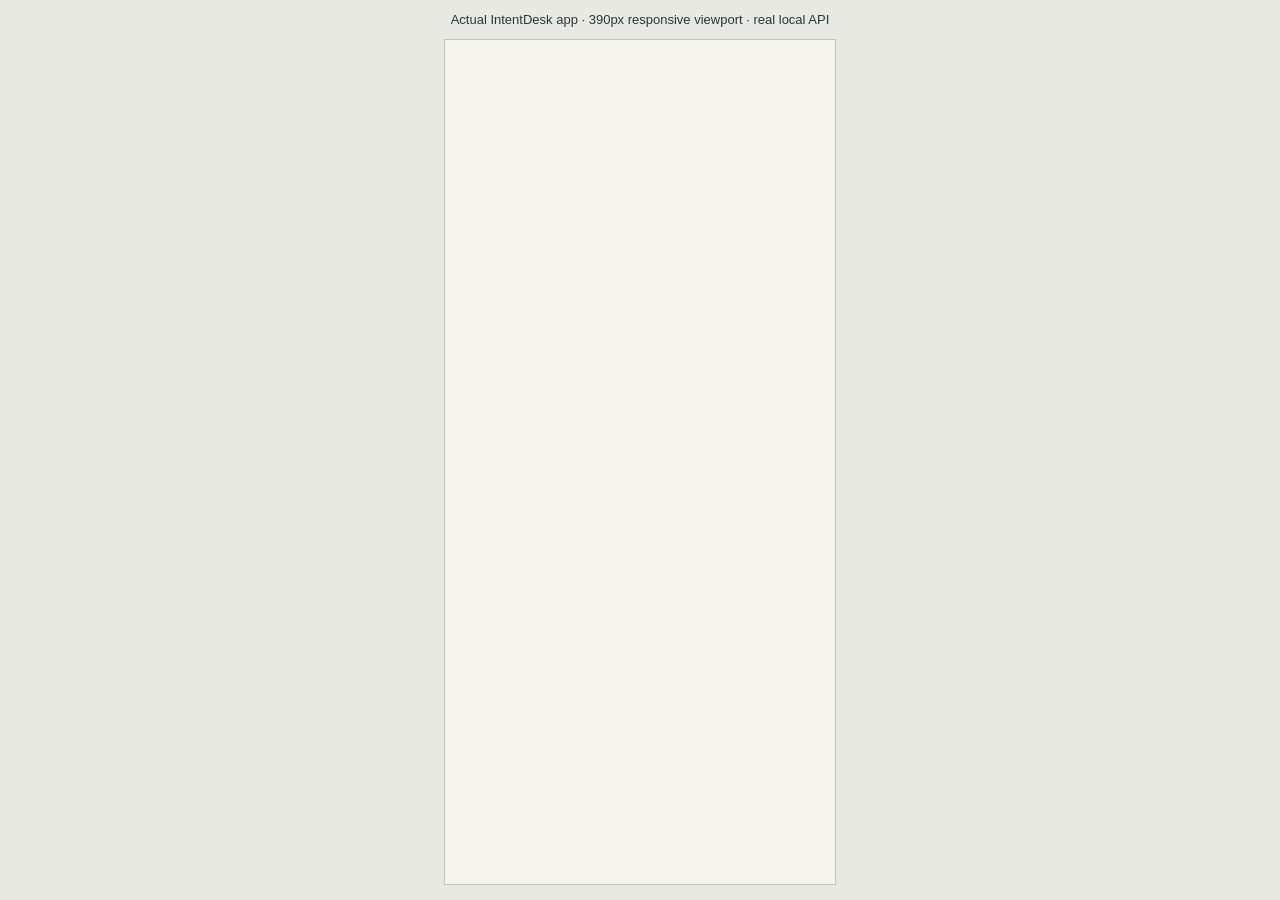
<file: tests/ui-fixtures/mobile.html>
<!doctype html>
<html lang="en"><head><meta charset="utf-8"><title>IntentDesk mobile layout verification</title><style>body{margin:0;background:#e7e9e2;font:13px Arial,sans-serif;color:#243c34}p{margin:12px 0;text-align:center}iframe{display:block;width:390px;height:844px;max-width:100%;margin:auto;border:1px solid #bdc5bc;background:#f6f4ef}</style></head><body><p>Actual IntentDesk app · 390px responsive viewport · real local API</p><iframe src="http://127.0.0.1:8765" title="IntentDesk mobile preview"></iframe></body></html>
</file>
